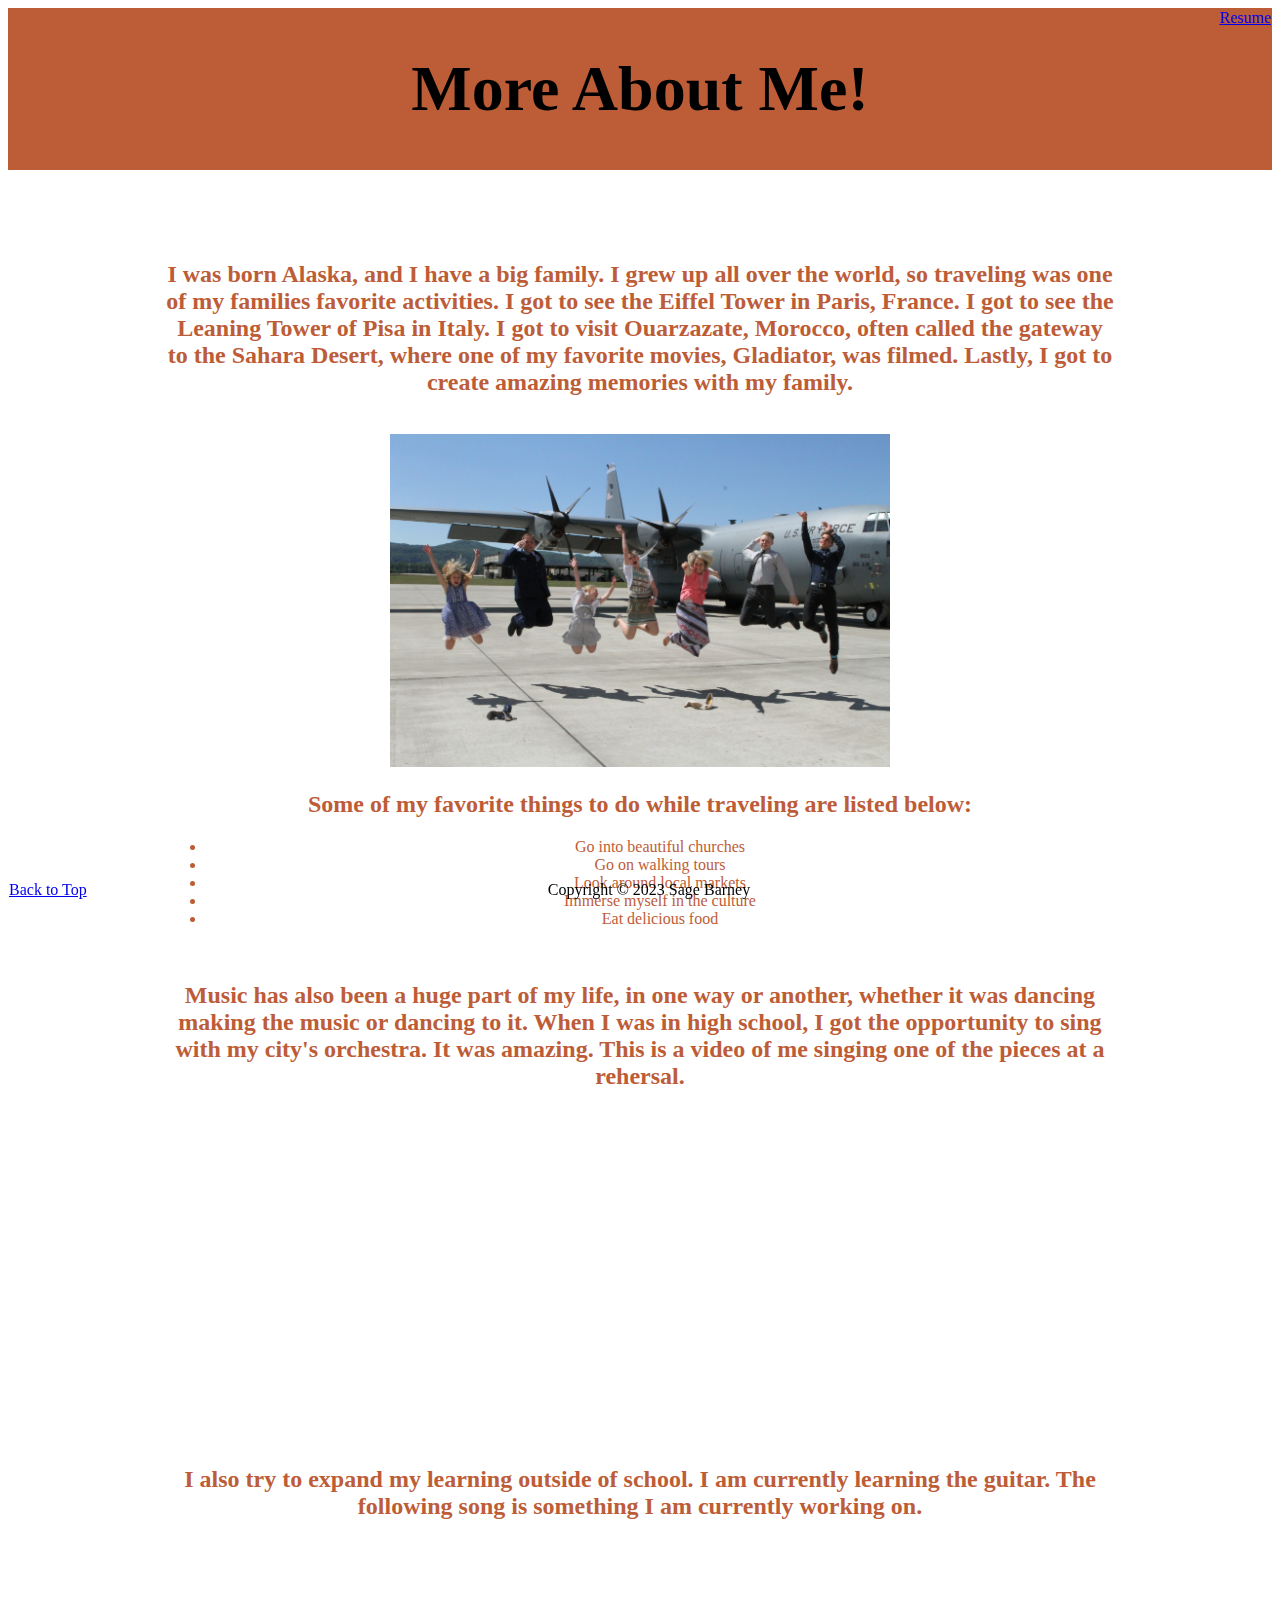
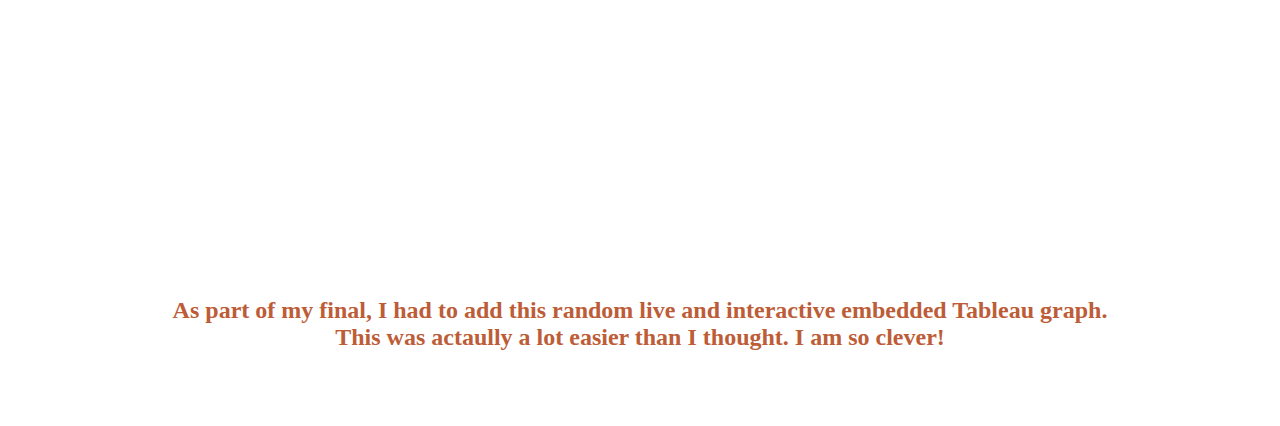
<file: html/hobbies.html>
<!DOCTYPE html>
<html lang="en">
<head>
    <meta charset="UTF-8">
    <meta name="viewport" content="width=device-width, initial-scale=1.0">
    <title>More</title>
    <!--<link rel="stylesheet" href="../css/styles.css">-->
    <link rel="stylesheet" href="../css/mystyles.css">
</head>
<body>
    <div class="common nav">
        <a href="../index.html">Resume</a>
    </div>
    <div class="common header">
        <h1>More About Me!</h1></div>
    <div class="common mainbody">
        <h2>I was born Alaska, and I have a big family. I grew up all over the world, so traveling was one of my families favorite activities. I got to see the Eiffel Tower in Paris, France. I got to see the Leaning Tower of Pisa in Italy. I got to visit Ouarzazate, Morocco, often called the gateway to the Sahara Desert, where one of my favorite movies, Gladiator, was filmed. Lastly, I got to create amazing memories with my family.</h2>
        <br>
        <img src="../assets/img/family pic.jpg" width="500px"> 
        <br>
        <div>
            <h2>Some of my favorite things to do while traveling are listed below:</h2>
            <ul>
                <li>Go into beautiful churches</li>
                <li>Go on walking tours</li>
                <li>Look around local markets</li>
                <li>Immerse myself in the culture</li>
                <li>Eat delicious food</li>
            </ul>
        </div>
        <br>
        <h2>Music has also been a huge part of my life, in one way or another, whether it was dancing making the music or dancing to it. When I was in high school, I got the opportunity to sing with my city's orchestra. It was amazing. This is a video of me singing one of the pieces at a rehersal.</h2>
        <br>
        <iframe width="560" height="315" src="https://www.youtube.com/embed/bGAQYW8LfWE?si=Kna8fDYUVFFpXo-Z" title="YouTube video player" frameborder="0" allow="accelerometer; autoplay; clipboard-write; encrypted-media; gyroscope; picture-in-picture; web-share" allowfullscreen></iframe>
        <br>
        <h2>I also try to expand my learning outside of school. I am currently learning the guitar. The following song is something I am currently working on.</h2>
        <br>
        <iframe width="560" height="315" src="https://www.youtube.com/embed/Rnc1eoCoViw?si=q6OJvhnXb89NpPms" title="YouTube video player" frameborder="0" allow="accelerometer; autoplay; clipboard-write; encrypted-media; gyroscope; picture-in-picture; web-share" allowfullscreen></iframe>
        <h2>As part of my final, I had to add this random live and interactive embedded Tableau graph. This was actaully a lot easier than I thought. I am so clever!</h2>
        <div class='tableauPlaceholder' id='viz1702076307542' style='position: relative'><noscript><a href='http:&#47;&#47;www.curvediscussion.com&#47;design-is-justification-mm44-bank-holidays&#47;?pk_campaign=tp&amp;pk_kwd=mm44'><img alt='BankHolidays ' src='https:&#47;&#47;public.tableau.com&#47;static&#47;images&#47;Ma&#47;MakeoverMonday-Week44-BankHolidays&#47;BankHolidays&#47;1_rss.png' style='border: none' /></a></noscript><object class='tableauViz'  style='display:none;'><param name='host_url' value='https%3A%2F%2Fpublic.tableau.com%2F' /> <param name='embed_code_version' value='3' /> <param name='site_root' value='' /><param name='name' value='MakeoverMonday-Week44-BankHolidays&#47;BankHolidays' /><param name='tabs' value='no' /><param name='toolbar' value='yes' /><param name='static_image' value='https:&#47;&#47;public.tableau.com&#47;static&#47;images&#47;Ma&#47;MakeoverMonday-Week44-BankHolidays&#47;BankHolidays&#47;1.png' /> <param name='animate_transition' value='yes' /><param name='display_static_image' value='yes' /><param name='display_spinner' value='yes' /><param name='display_overlay' value='yes' /><param name='display_count' value='yes' /><param name='language' value='en-US' /></object></div>                <script type='text/javascript'>                    var divElement = document.getElementById('viz1702076307542');                    var vizElement = divElement.getElementsByTagName('object')[0];                    vizElement.style.width='1000px';vizElement.style.height='1027px';                    var scriptElement = document.createElement('script');                    scriptElement.src = 'https://public.tableau.com/javascripts/api/viz_v1.js';                    vizElement.parentNode.insertBefore(scriptElement, vizElement);                </script>
        <br><br></br>
    </div>
    <div class="common footer">Copyright &copy; 2023 Sage Barney</div>
    <div class="common nav1">
        <a href="#">Back to Top</a></div>
</body>
</html>
</file>
<file: css/mystyles.css>
mystyles.css
a{
    color: #bd5d38;
}
a:visited{
    color: black;
}
a:hover{
    font-size: 110%;
}
.common{
    padding: 1px;
    position: relative;
}
.footer{
    position: fixed; 
    bottom: 0px;
    width: 100%;
    text-align: center;
    color: black;
}
.nav{
    position: relative;
    bottom: 0px;
    float: right;
    z-index: 1;
    color: black;
}
.nav1{
    position: fixed; 
    bottom: 0px;
    width: 100%;
    text-align: Left;
    color: #bd5d38;
}
.header{
    font-size: xx-large;
    font-weight: bolder;
    text-align: center;
    background-color: #bd5d38;
}
.mainbody{
    position: relative;
    top: 70px;
    bottom: 100px;
    width: 75%;
    text-align: center;
    margin-left: auto;
    margin-right: auto;
    color: #bd5d38;
}
.tableauPlaceholder{
    align-items: center;
}
</file>
